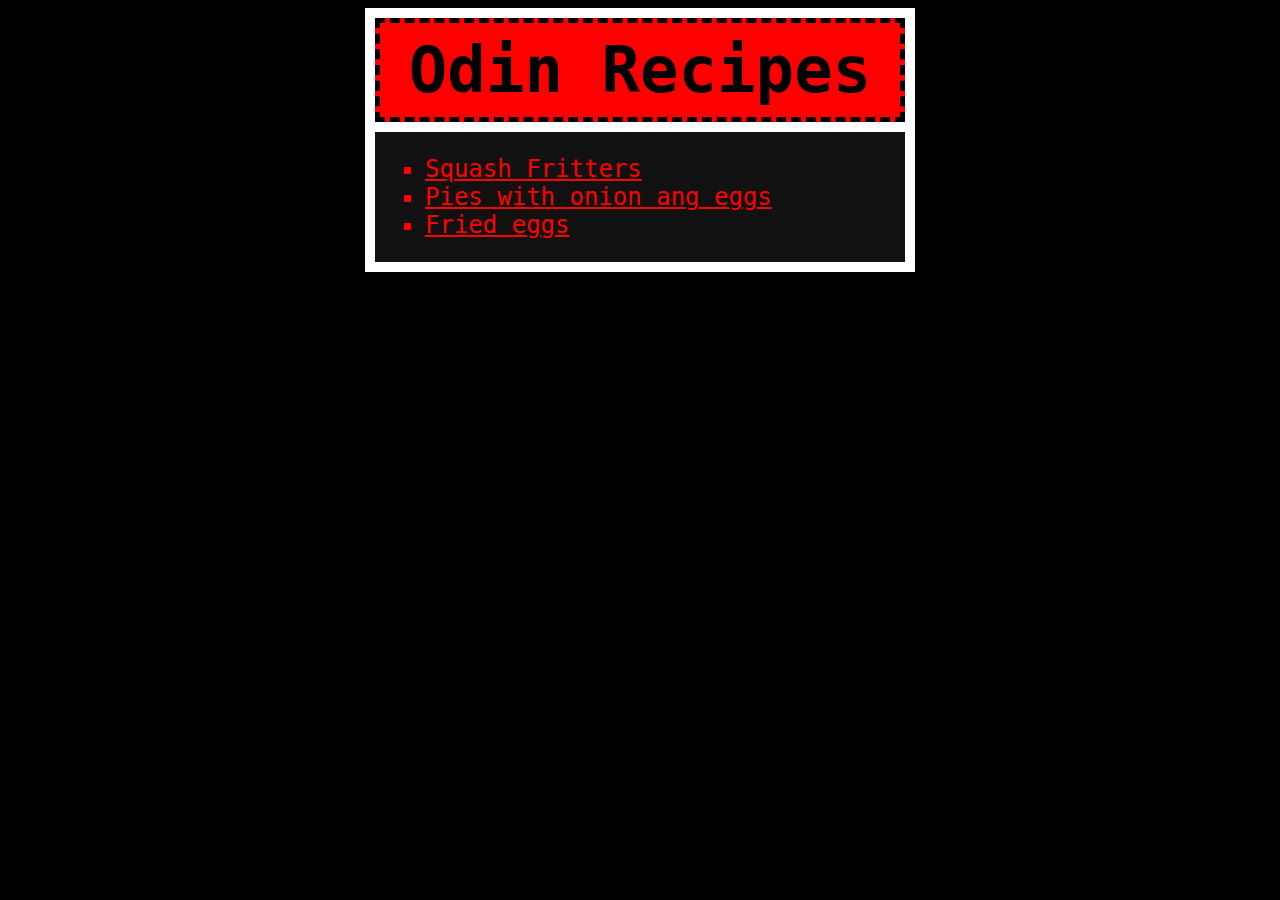
<file: index.html>
<!DOCTYPE html>
<html lang="en">
  <head>
      <meta charset="utf-8">
      <title>Odin Recipes</title>
      <link rel="stylesheet" href="styles.css">
  </head>
  <body>
    <div class="mainpage">
      <h1 class="sitename">Odin Recipes</h1>
      <div class="recipes">
        <ul>
          <li class="mainrec"><a style="color: red;" href="./recipes/squash-fritters.html">Squash Fritters</a></li>
          <li class="mainrec"><a style="color: red;" href="./recipes/pies-with-onion-and-eggs.html">Pies with onion ang eggs</a></li>
          <li class="mainrec"><a style="color: red;" href="./recipes/fried-eggs.html">Fried eggs</a></li>
        </ul>
      </div>
    </div>    
  </body>
</html>
</file>
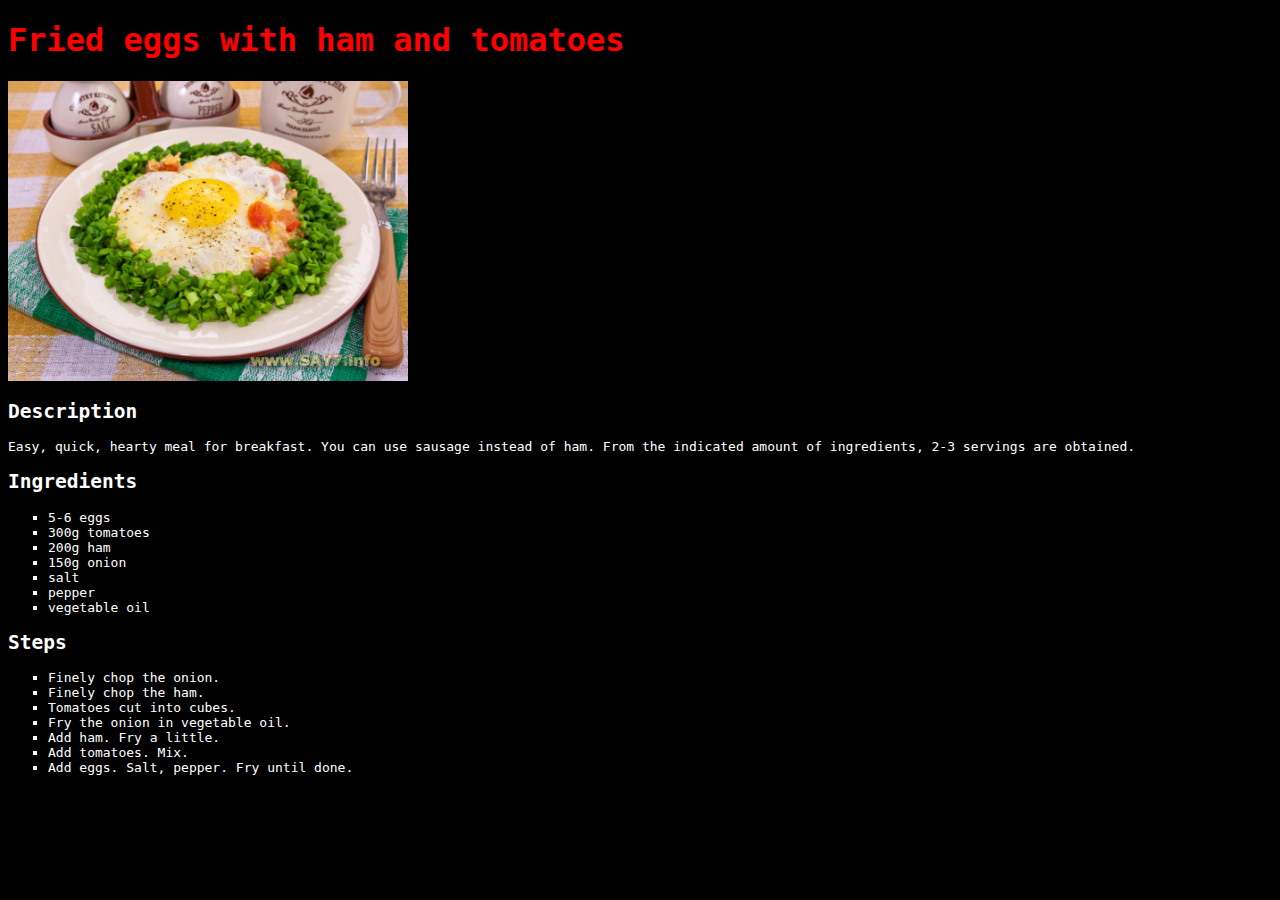
<file: recipes/fried-eggs.html>
<!DOCTYPE html>
<html lang="en">
    <head>
        <meta charset="utf-8">
        <title>Fried eggs with ham and tomatoes</title>
        <link rel="stylesheet" href="../styles.css">
    </head>

    <body>
        <h1 class="headingsrecipes">Fried eggs with ham and tomatoes</h1>
        <img src="../img/friedeggs.jpeg" alt="Fried eggs with ham and tomatoes">
        <h2>Description</h2>
        <p>Easy, quick, hearty meal for breakfast.

            You can use sausage instead of ham.
            
            From the indicated amount of ingredients, 2-3 servings are obtained.
        </p>
        <h2>Ingredients</h2>
        <ul>
            <li>5-6 eggs</li>
            <li>300g tomatoes</li>
            <li>200g ham</li>
            <li>150g onion</li>
            <li>salt</li>
            <li>pepper</li>
            <li>vegetable oil</li>
        </ul>
        <h2>Steps</h2>
        <ol>
            <li>Finely chop the onion.</li>
            <li>Finely chop the ham.</li>
            <li>Tomatoes cut into cubes.</li>
            <li>Fry the onion in vegetable oil.</li>
            <li>Add ham. Fry a little.</li>
            <li>Add tomatoes. Mix.</li>
            <li>Add eggs. Salt, pepper. Fry until done.</li>
        </ol>
    </body>
</html>
</file>
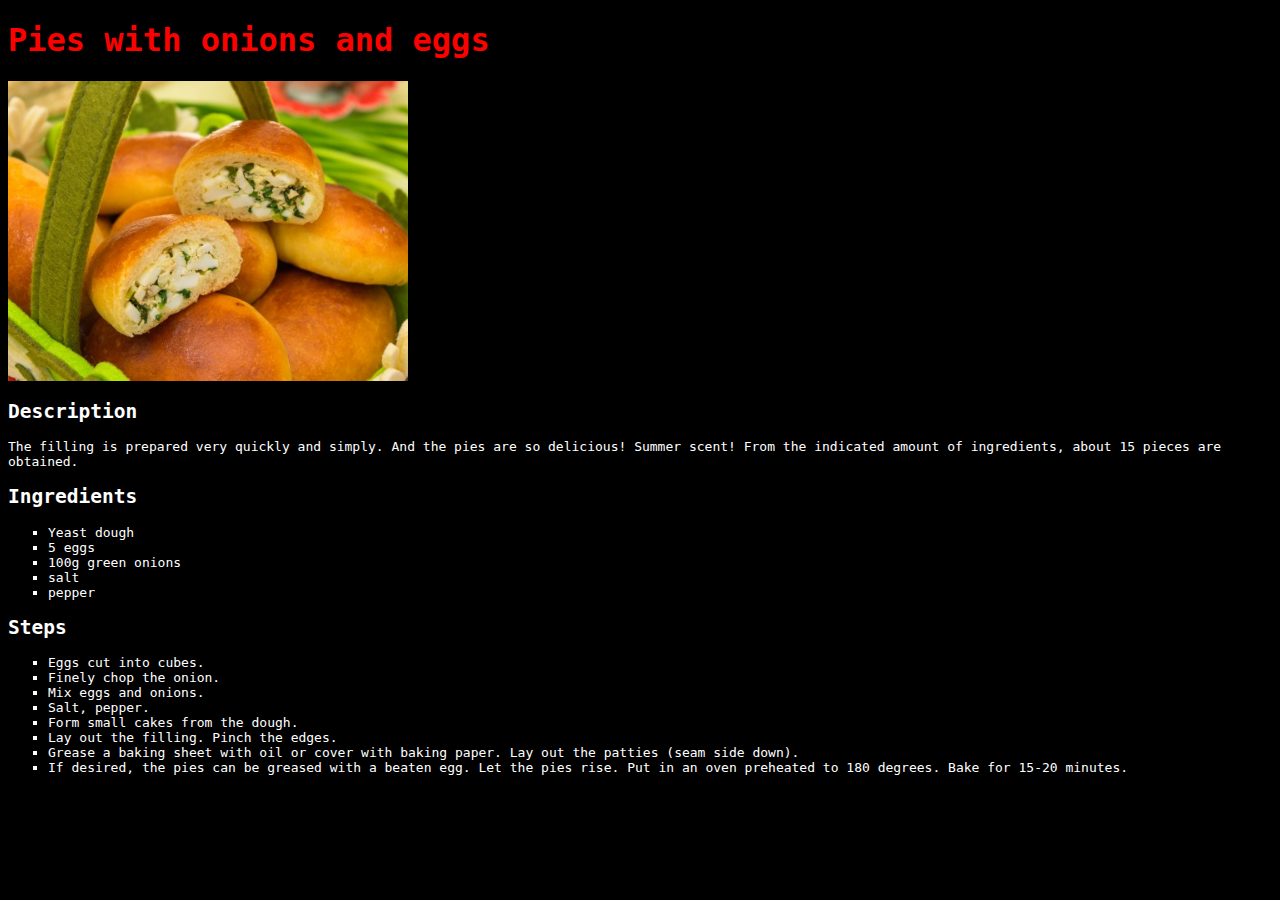
<file: recipes/pies-with-onion-and-eggs.html>
<!DOCTYPE html>
<html lang="en">
    <head>
        <meta charset="utf-8">
        <title>Pies with onions and eggs</title>
        <link rel="stylesheet" href="../styles.css">
    </head>

    <body>
        <div>
            <h1 class="headingsrecipes">Pies with onions and eggs</h1>
            <img src="../img/pieswithonionandeggs.jpeg" alt="Pies with onion and eggs">
            <h2>Description</h2>
            <p>The filling is prepared very quickly and simply.
                And the pies are so delicious! Summer scent!
                From the indicated amount of ingredients, about 15 pieces are obtained.
            </p>
            <h2>Ingredients</h2>
            <ul>
                <li>Yeast dough</li>
                <li>5 eggs</li>
                <li>100g green onions</li>
                <li>salt</li>
                <li>pepper</li>
            </ul>
            <h2>Steps</h2>
            <ol>
                <li>Eggs cut into cubes.</li>
                <li>Finely chop the onion.</li>
                <li>Mix eggs and onions.</li>
                <li>Salt, pepper.</li>
                <li>Form small cakes from the dough.</li>
                <li>Lay out the filling. Pinch the edges.</li>
                <li>Grease a baking sheet with oil or cover with baking paper.
                    Lay out the patties (seam side down).</li>
                <li>If desired, the pies can be greased with a beaten egg.
                    Let the pies rise.
                    Put in an oven preheated to 180 degrees.
                    Bake for 15-20 minutes.</li>
            </ol>
        </div>
    </body>
</html>
</file>
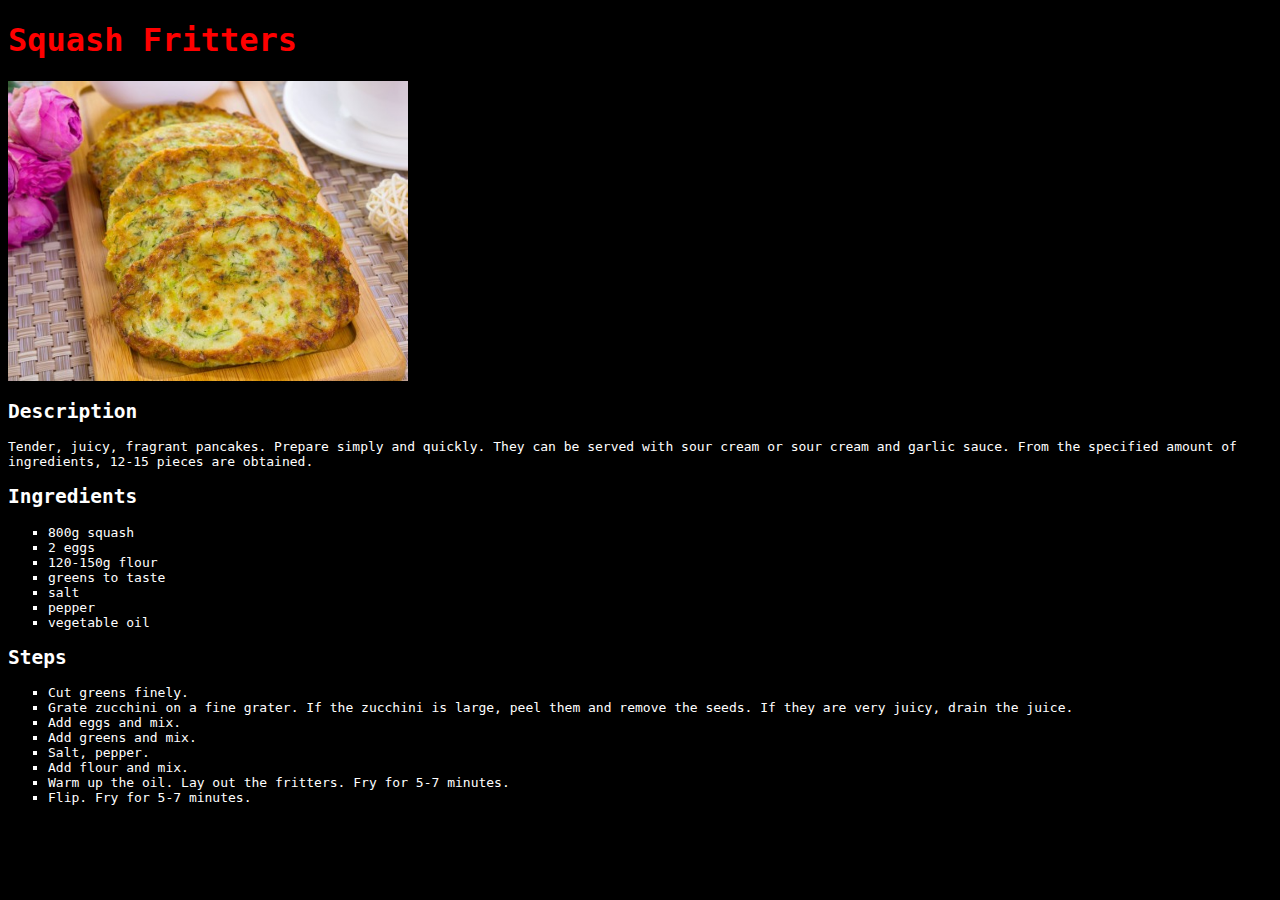
<file: recipes/squash-fritters.html>
<!DOCTYPE html>
<html lang="en">
    <head>
        <meta charset="utf-8">
        <title>Squash Fritters</title>
        <link rel="stylesheet" href="../styles.css">
    </head>

    <body>
        <h1 class="headingsrecipes">Squash Fritters</h1>
        <img src="../img/squashfritters.jpeg" alt="Squash fritters">
        <h2>Description</h2>
        <p> Tender, juicy, fragrant pancakes.
            Prepare simply and quickly.
            They can be served with sour cream or sour cream and garlic sauce.
            From the specified amount of ingredients, 12-15 pieces are obtained.
        </p>
        <h2>Ingredients</h2>
        <ul>
            <li>800g squash</li>
            <li>2 eggs</li>
            <li>120-150g flour</li>
            <li>greens to taste</li>
            <li>salt</li>
            <li>pepper</li>
            <li>vegetable oil</li>
        </ul>
        <h2>Steps</h2>
        <ol>
            <li>Cut greens finely.</li>
            <li>Grate zucchini on a fine grater.
                If the zucchini is large, peel them and remove the seeds.
                If they are very juicy, drain the juice.</li>
            <li>Add eggs and mix.</li>
            <li>Add greens and mix.</li>
            <li>Salt, pepper.</li>
            <li>Add flour and mix.</li>
            <li>Warm up the oil. Lay out the fritters. Fry for 5-7 minutes.</li>
            <li>Flip. Fry for 5-7 minutes.</li>
        </ol>
    </body>
</html>
</file>
<file: styles.css>
body {
  background-color: #000000;
  font-family: monospace;
  color: white;
}

.mainpage {
  width: 550px;
  margin: 0 auto;
  padding: 10px;
  background-color: white;
  box-sizing: border-box;
}

.sitename {
  font-size: 64px;
  font-weight: 800;
  background-color: red;
  margin: 0 auto 10px;
  padding: 10px;
  text-align: center;
  color: black;
  border: 5px dashed black;
}

li,
a {
  list-style-type: square;
}

li.mainrec {
  list-style-type: square;
  color: red;
  font-size: 24px;
}


img {
  height: 300px;
  width: auto;
}

.headingsrecipes {
  font-size: 32px;
  color: red;
}

.recipes {
  background-color: #111111;
  padding: 10px;
}
</file>
